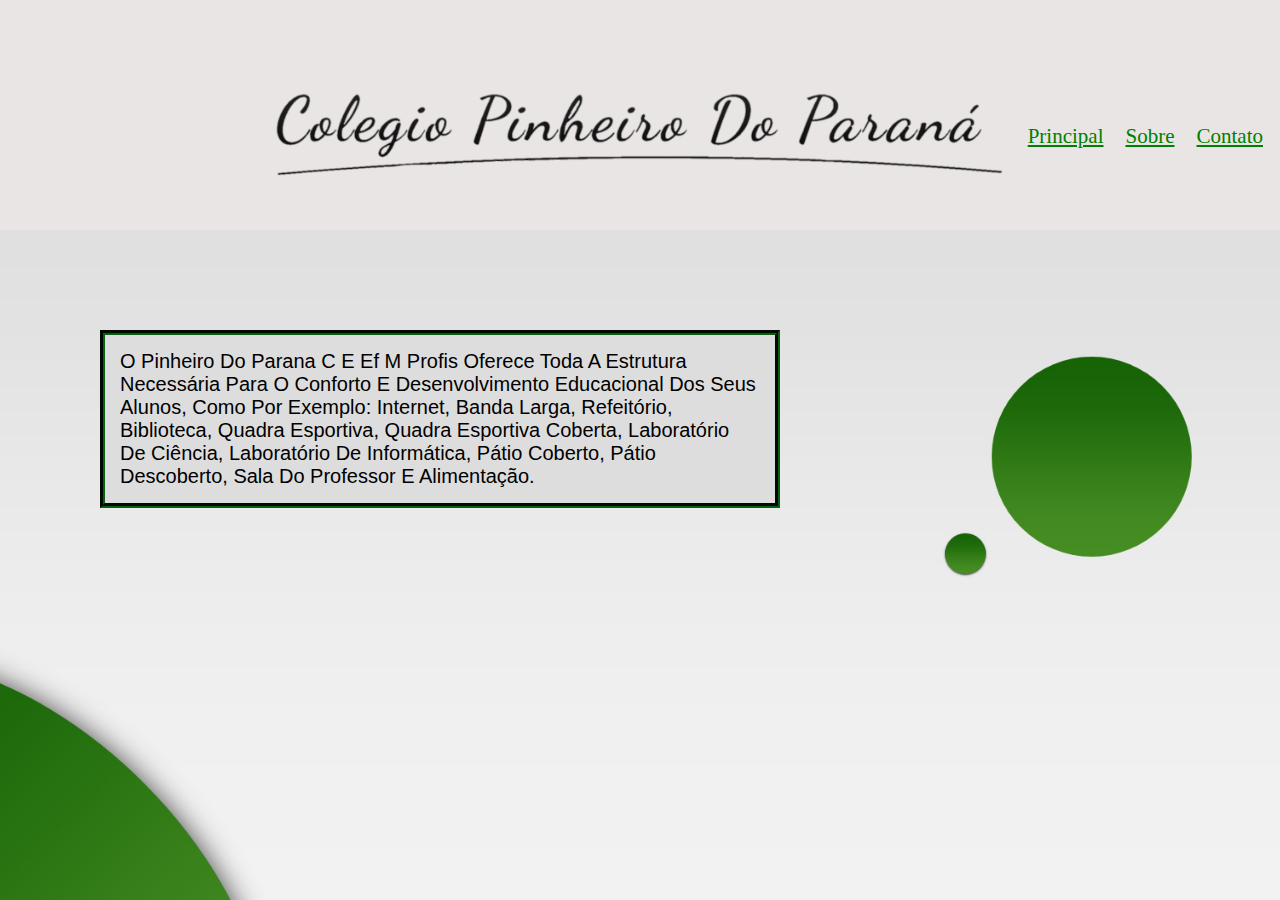
<file: index.html>
<!DOCTYPE html>
<html lang="pt-br">
<head>
    <meta charset="UTF-8">
    <meta http-equiv="X-UA-Compatible" content="IE=edge">
    <meta name="viewport" content="width=device-width, initial-scale=1.0">
    <title>Pinheiros do Paraná</title>
    <link rel="stylesheet" type="text/css" href="style.css">
    <link rel="icon" type="x-icon" href="logo1.jpg">

</head>
<body>
    
    <header class="cabecalho">

        <div class="foto">
            <img src="logo.png" alt="Logo Colegio" height="220px">
        </div>

        <nav>
            <ul>
                <li>
                    <a href="index.html">Principal</a>
                    <a href="sobre.html">Sobre</a>
                    <a href="contato.html">Contato</a>
                </li>
            </ul>
           </nav> 
    </header>

    <span>
        <p class="texto">
            O Pinheiro Do Parana C E Ef M Profis Oferece Toda A Estrutura Necessária Para O Conforto E Desenvolvimento Educacional Dos Seus Alunos, Como Por Exemplo: Internet, Banda Larga, Refeitório, Biblioteca, Quadra Esportiva, Quadra Esportiva Coberta, Laboratório De Ciência, Laboratório De Informática, Pátio Coberto, Pátio Descoberto, Sala Do Professor E Alimentação.
        </p>
    </span>

    


</body>
</html>
</file>
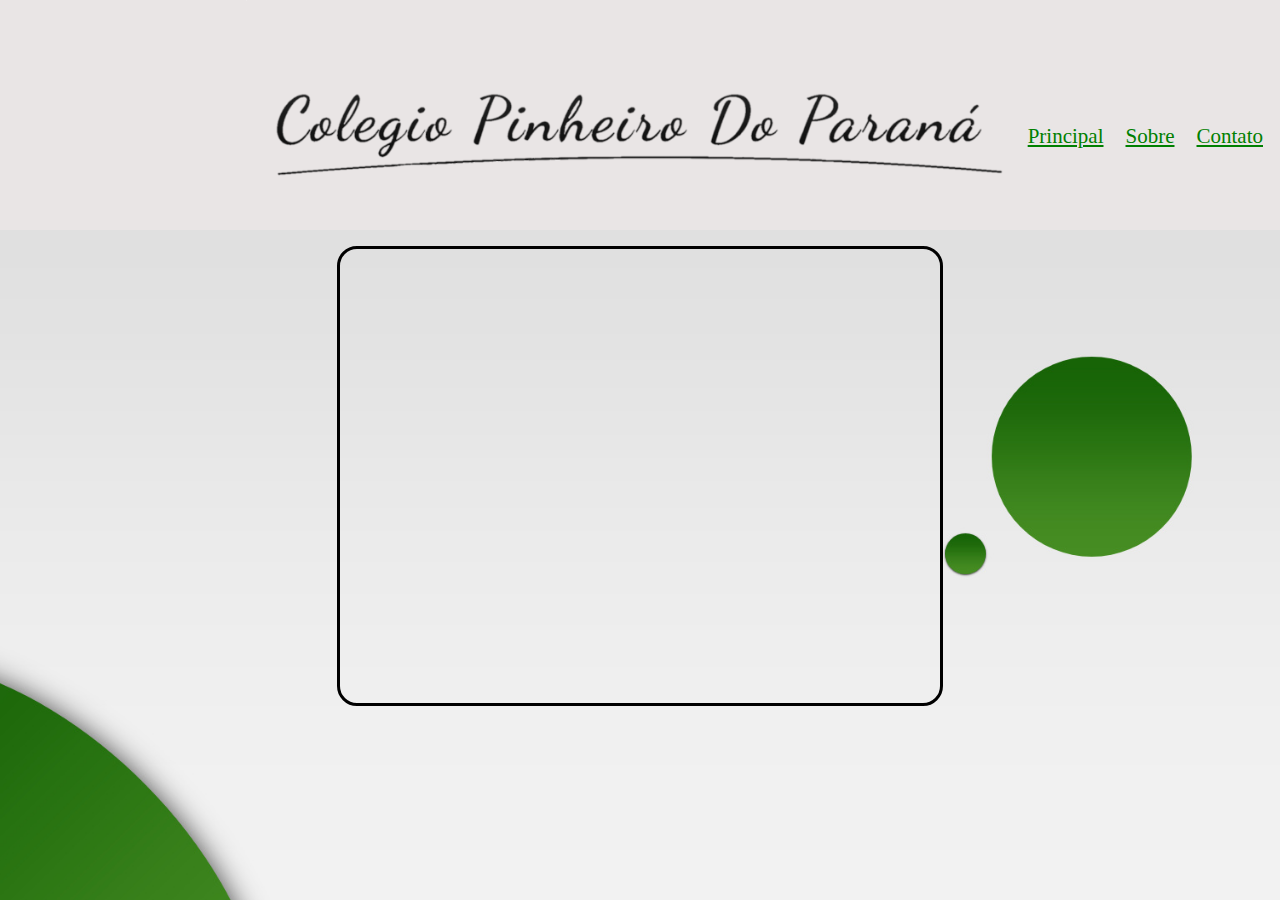
<file: sobre.html>
<!DOCTYPE html>
<html lang="pt-br">
<head>
    <meta charset="UTF-8">
    <meta http-equiv="X-UA-Compatible" content="IE=edge">
    <meta name="viewport" content="width=device-width, initial-scale=1.0">
    <title>Pinheiros do Paraná</title>
    <link rel="stylesheet" type="text/css" href="sobre.css">
    <link rel="icon" type="x-icon" href="logo1.jpg">

</head>
<body>
    
    <header class="cabecalho">

        <div class="foto">
            <img src="logo.png" alt="Logo Colegio" height="220px">
        </div>

        <nav>
            <ul>
                <li>
                    <a href="index.html">Principal</a>
                    <a href="sobre.html">Sobre</a>
                    <a href="contato.html">Contato</a>
                </li>
            </ul>
           </nav> 
    </header>

    <div class="mapa">
        <iframe src="https://www.google.com/maps/embed?pb=!1m18!1m12!1m3!1d1939.5572071320566!2d-49.33419943361386!3d-25.38626837548936!2m3!1f0!2f0!3f0!3m2!1i1024!2i768!4f13.1!3m3!1m2!1s0x94dce11f78def337%3A0x786b488f7dd5216a!2sPinheiro%20Do%20Parana%2C%20C%20E-Ef%20M%20Profis!5e1!3m2!1spt-BR!2sbr!4v1677778551120!5m2!1spt-BR!2sbr" width="600" height="450" style="border:0;" allowfullscreen="" loading="lazy" referrerpolicy="no-referrer-when-downgrade"></iframe>
    </div>

</html>
    </body>
</file>
<file: style.css>
* {
    margin: 0;
    padding: 0;
}

body {
    background: url(fundogreen.jpg);
    background-size: cover;
    background-attachment: fixed;
    background-repeat: no-repeat;
    
}

.foto {
    text-align: center;
} 

header {
    background-color: rgb(233, 229, 229);
    height: 230px;
}

nav a{
    text-decoration: none;
    color: green;
    font-size: 21px;
    padding: 9px;
    text-decoration: underline;

}

nav {
    text-align: right;
    margin: 8px;
    margin-top: -100px;
}

nav a:hover {
    font-size: 25px;
    text-decoration: none;
    color: rgb(0, 0, 0);
}

.texto {
    display: block;
    width: 50%;
    margin: 100px;
    font-size: 20px;
    font-family: sans-serif;
    border: 5px groove rgb(9, 95, 16);
    padding: 15px;
    background: rgb(221, 221, 221);
}
</file>
<file: sobre.css>
* {
    margin: 0;
    padding: 0;
}

body {
    background: url(fundogreen.jpg);
    background-size: cover;
    background-attachment: fixed;
    background-repeat: no-repeat;
    
}

.foto {
    text-align: center;
} 

header {
    background-color: rgb(233, 229, 229);
    height: 230px;
}

nav a{
    text-decoration: none;
    color: green;
    font-size: 21px;
    padding: 9px;
    text-decoration: underline;

}

nav {
    text-align: right;
    margin: 8px;
    margin-top: -100px;
}

nav a:hover {
    font-size: 25px;
    text-decoration: none;
    color: rgb(0, 0, 0);
}


.mapa {
    width: 600px;
    margin: 1em auto;
    padding: 0px;
    border: 3px solid rgb(0, 0, 0);
    border-radius: 20px
}
</file>
